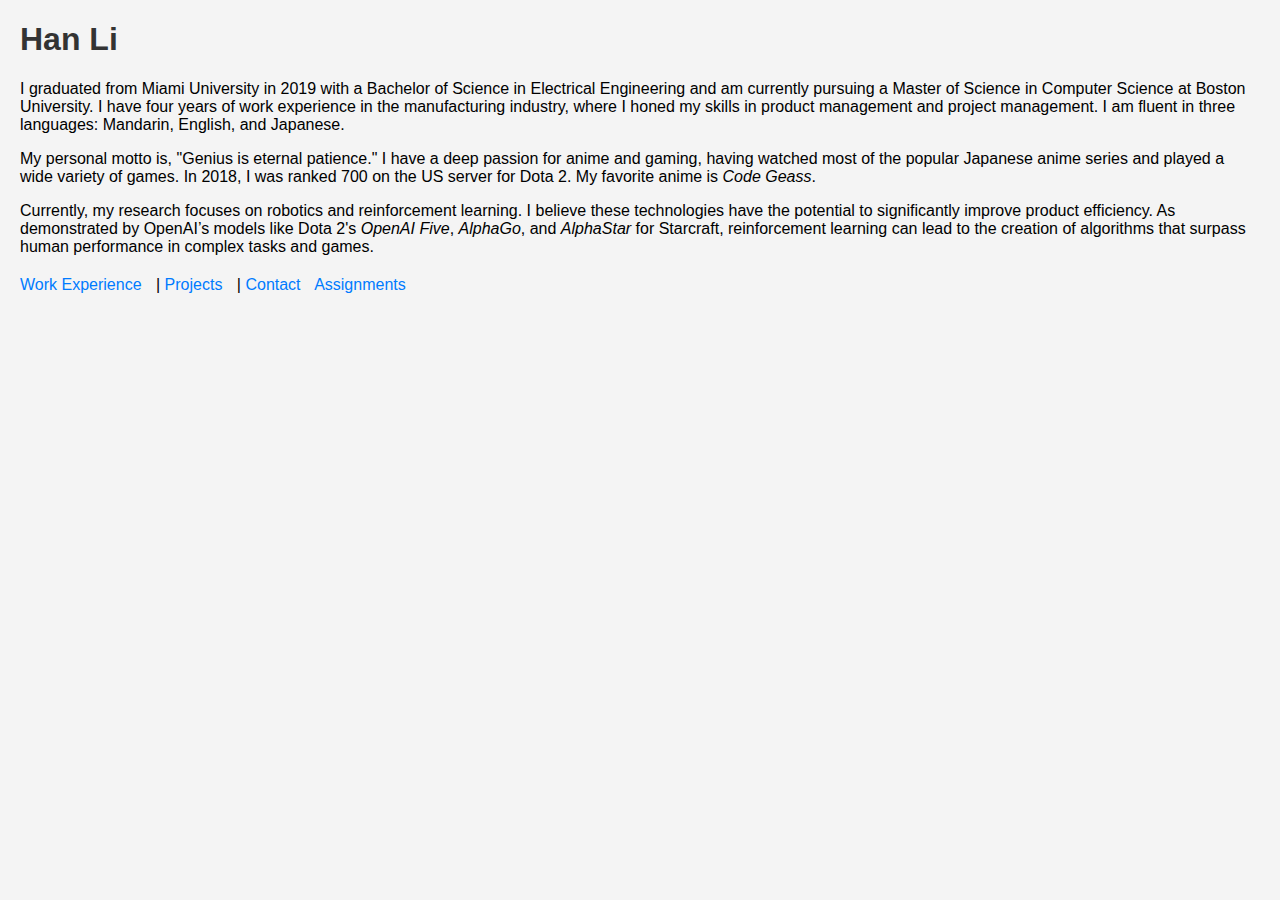
<file: index.html>
<!DOCTYPE html>
<html lang="en">
<head>
    <meta charset="UTF-8">
    <meta name="viewport" content="width=device-width, initial-scale=1.0">
    <title>About Me</title>
    <link rel="stylesheet" href="style.css">
</head>
<body>
    <h1>Han Li</h1>
    
    <p>
        I graduated from Miami University in 2019 with a Bachelor of Science in Electrical Engineering and am currently pursuing a Master of Science in Computer Science at Boston University. I have four years of work experience in the manufacturing industry, where I honed my skills in product management and project management. I am fluent in three languages: Mandarin, English, and Japanese.
    </p>
    
    <p>
        My personal motto is, "Genius is eternal patience." I have a deep passion for anime and gaming, having watched most of the popular Japanese anime series and played a wide variety of games. In 2018, I was ranked 700 on the US server for Dota 2. My favorite anime is <em>Code Geass</em>.
    </p>
    
    <p>
        Currently, my research focuses on robotics and reinforcement learning. I believe these technologies have the potential to significantly improve product efficiency. As demonstrated by OpenAI’s models like Dota 2's <em>OpenAI Five</em>, <em>AlphaGo</em>, and <em>AlphaStar</em> for Starcraft, reinforcement learning can lead to the creation of algorithms that surpass human performance in complex tasks and games.
    </p>

    <nav>
        <a href="/work-experience">Work Experience</a> |
        <a href="/projects">Projects</a> |
        <a href="/contact">Contact</a>
        <a href="/assignments">Assignments</a>
    </nav>
</body>
</html>
</file>
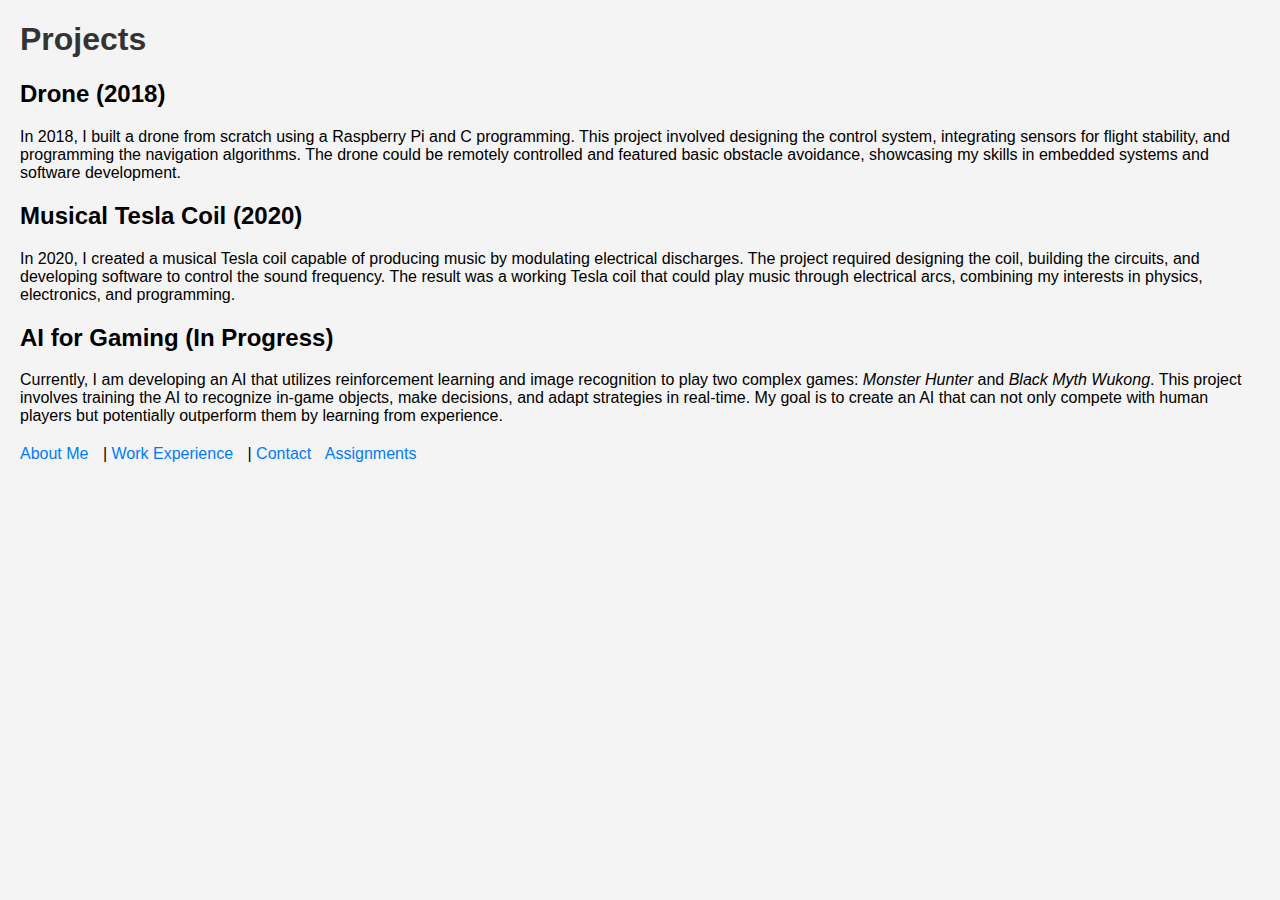
<file: projects.html>
<!DOCTYPE html>
<html lang="en">
<head>
    <meta charset="UTF-8">
    <meta name="viewport" content="width=device-width, initial-scale=1.0">
    <title>Projects</title>
    <link rel="stylesheet" href="style.css">
</head>
<body>
<h1>Projects</h1>

<h2>Drone (2018)</h2>
<p>
    In 2018, I built a drone from scratch using a Raspberry Pi and C programming. This project involved designing the control system, integrating sensors for flight stability, and programming the navigation algorithms. The drone could be remotely controlled and featured basic obstacle avoidance, showcasing my skills in embedded systems and software development.
</p>

<h2>Musical Tesla Coil (2020)</h2>
<p>
    In 2020, I created a musical Tesla coil capable of producing music by modulating electrical discharges. The project required designing the coil, building the circuits, and developing software to control the sound frequency. The result was a working Tesla coil that could play music through electrical arcs, combining my interests in physics, electronics, and programming.
</p>

<h2>AI for Gaming (In Progress)</h2>
<p>
    Currently, I am developing an AI that utilizes reinforcement learning and image recognition to play two complex games: <em>Monster Hunter</em> and <em>Black Myth Wukong</em>. This project involves training the AI to recognize in-game objects, make decisions, and adapt strategies in real-time. My goal is to create an AI that can not only compete with human players but potentially outperform them by learning from experience.
</p>

<nav>
    <a href="/">About Me</a> |
    <a href="/work-experience">Work Experience</a> |
    <a href="/contact">Contact</a>
    <a href="/assignments">Assignments</a>
</nav>
</body>
</html>
</file>
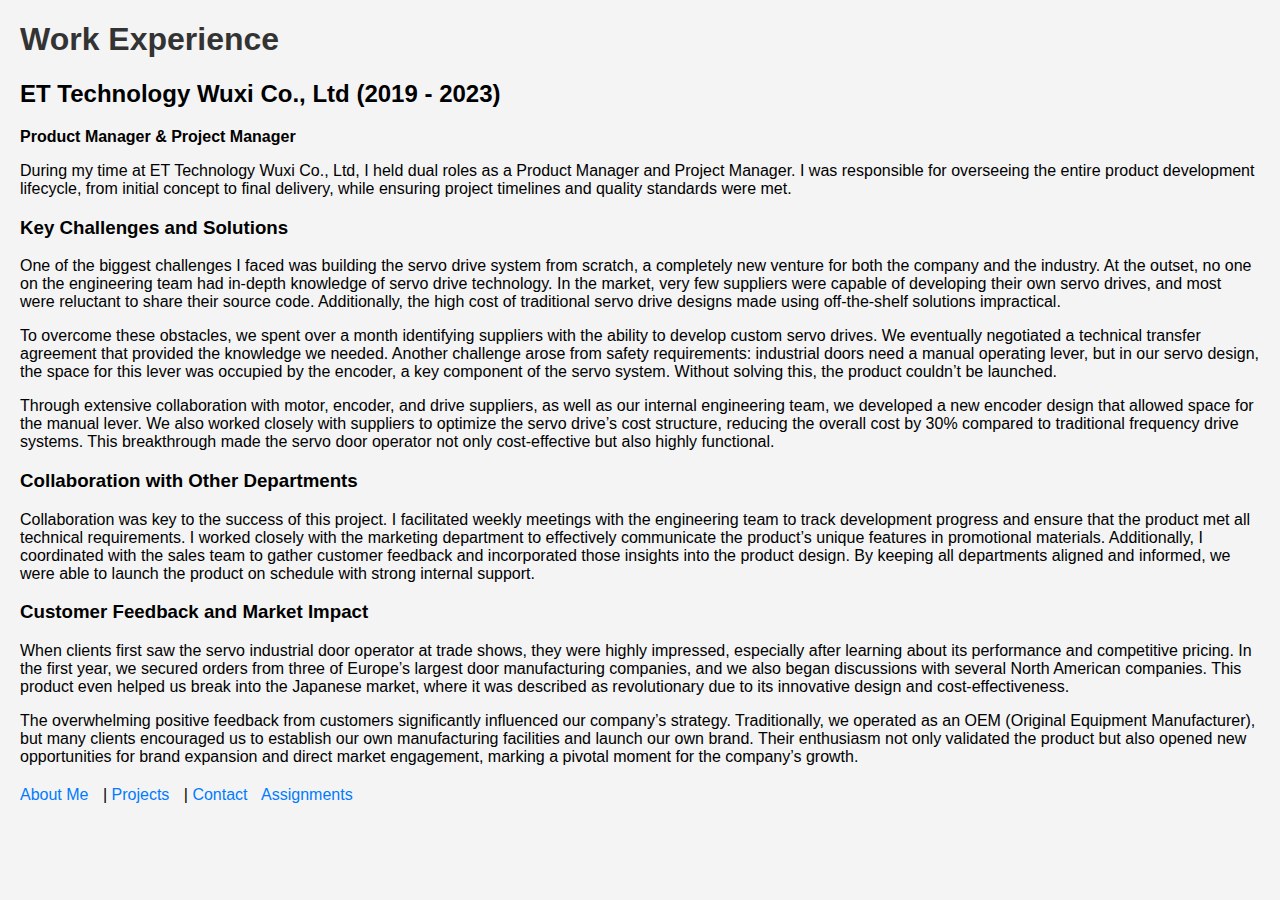
<file: work-experience.html>
<!DOCTYPE html>
<html lang="en">
<head>
    <meta charset="UTF-8">
    <meta name="viewport" content="width=device-width, initial-scale=1.0">
    <title>Work Experience</title>
    <link rel="stylesheet" href="style.css">
</head>
<body>
<h1>Work Experience</h1>

<h2>ET Technology Wuxi Co., Ltd (2019 - 2023)</h2>
<p><strong>Product Manager & Project Manager</strong></p>

<p>
    During my time at ET Technology Wuxi Co., Ltd, I held dual roles as a Product Manager and Project Manager. I was responsible for overseeing the entire product development lifecycle, from initial concept to final delivery, while ensuring project timelines and quality standards were met.
</p>

<h3>Key Challenges and Solutions</h3>
<p>
    One of the biggest challenges I faced was building the servo drive system from scratch, a completely new venture for both the company and the industry. At the outset, no one on the engineering team had in-depth knowledge of servo drive technology. In the market, very few suppliers were capable of developing their own servo drives, and most were reluctant to share their source code. Additionally, the high cost of traditional servo drive designs made using off-the-shelf solutions impractical.
</p>
<p>
    To overcome these obstacles, we spent over a month identifying suppliers with the ability to develop custom servo drives. We eventually negotiated a technical transfer agreement that provided the knowledge we needed. Another challenge arose from safety requirements: industrial doors need a manual operating lever, but in our servo design, the space for this lever was occupied by the encoder, a key component of the servo system. Without solving this, the product couldn’t be launched.
</p>
<p>
    Through extensive collaboration with motor, encoder, and drive suppliers, as well as our internal engineering team, we developed a new encoder design that allowed space for the manual lever. We also worked closely with suppliers to optimize the servo drive’s cost structure, reducing the overall cost by 30% compared to traditional frequency drive systems. This breakthrough made the servo door operator not only cost-effective but also highly functional.
</p>

<h3>Collaboration with Other Departments</h3>
<p>
    Collaboration was key to the success of this project. I facilitated weekly meetings with the engineering team to track development progress and ensure that the product met all technical requirements. I worked closely with the marketing department to effectively communicate the product’s unique features in promotional materials. Additionally, I coordinated with the sales team to gather customer feedback and incorporated those insights into the product design. By keeping all departments aligned and informed, we were able to launch the product on schedule with strong internal support.
</p>

<h3>Customer Feedback and Market Impact</h3>
<p>
    When clients first saw the servo industrial door operator at trade shows, they were highly impressed, especially after learning about its performance and competitive pricing. In the first year, we secured orders from three of Europe’s largest door manufacturing companies, and we also began discussions with several North American companies. This product even helped us break into the Japanese market, where it was described as revolutionary due to its innovative design and cost-effectiveness.
</p>
<p>
    The overwhelming positive feedback from customers significantly influenced our company’s strategy. Traditionally, we operated as an OEM (Original Equipment Manufacturer), but many clients encouraged us to establish our own manufacturing facilities and launch our own brand. Their enthusiasm not only validated the product but also opened new opportunities for brand expansion and direct market engagement, marking a pivotal moment for the company’s growth.
</p>

<nav>
    <a href="/">About Me</a> |
    <a href="/projects">Projects</a> |
    <a href="/contact">Contact</a>
    <a href="/assignments">Assignments</a>
</nav>
</body>
</html>
</file>
<file: style.css>
body {
    font-family: Arial, sans-serif;
    margin: 20px;
    background-color: #f4f4f4;
}

h1 {
    color: #333;
}

nav {
    margin-top: 20px;
}

nav a {
    margin-right: 10px;
    text-decoration: none;
    color: #007BFF;
}

nav a:hover {
    text-decoration: underline;
}
</file>
